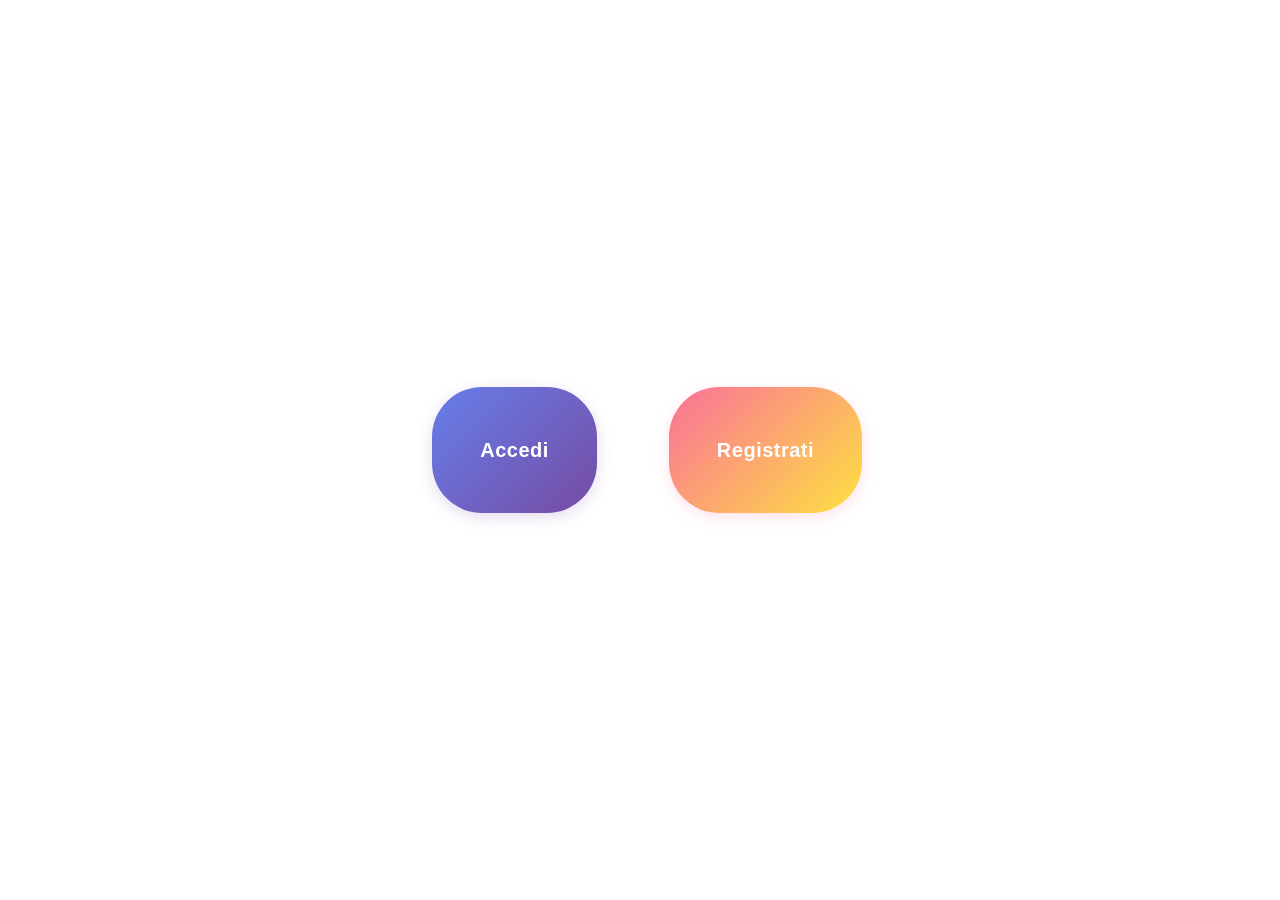
<file: index.html>
<!doctype html>
<html lang="en">
  <head>
    <meta charset="utf-8">
    <meta name="viewport" content="width=device-width, initial-scale=1">
    <title>Bootstrap demo</title>
    <link href="https://cdn.jsdelivr.net/npm/bootstrap@5.3.8/dist/css/bootstrap.min.css" rel="stylesheet" integrity="sha384-sRIl4kxILFvY47J16cr9ZwB07vP4J8+LH7qKQnuqkuIAvNWLzeN8tE5YBujZqJLB" crossorigin="anonymous">
    <link rel="stylesheet" href="style.css">
    
   
</head>
  <body>
    <div id="app-root">
        <p>verifico accesso</p>
        <div id="access-confirm"></div>

    </div>



    <script src="https://cdn.jsdelivr.net/npm/bootstrap@5.3.8/dist/js/bootstrap.bundle.min.js" integrity="sha384-FKyoEForCGlyvwx9Hj09JcYn3nv7wiPVlz7YYwJrWVcXK/BmnVDxM+D2scQbITxI" crossorigin="anonymous"></script>
    <script type="module" src="main.js"></script>
</body>
</html>
</file>
<file: style.css>
#app-root{
            width: 100vw;
            height: 100vh;
            padding: 40px;
        }
#main-container{
  width: 100%;
  height: 100%;
  display: flex;
  align-items: center;
  flex-direction: column;
}



button {
    border: none;
    border-radius: 50px; /* Rende i bottoni a forma di "pillola" */
    font-family: 'Segoe UI', Roboto, Helvetica, Arial, sans-serif;
    font-weight: 700;
    font-size: 1.25rem;
    letter-spacing: 0.5px;
    color: white;
    cursor: pointer;
    transition: all 0.3s cubic-bezier(0.25, 0.8, 0.25, 1); /* Transizione super fluida */
    margin-top:20px;
}



/* --- Bottone Accedi (Toni del Blu/Viola) --- */
#login-button {
    background: linear-gradient(135deg, #667eea 0%, #764ba2 100%);
    box-shadow: 0 4px 15px rgba(118, 75, 162, 0.2);
}

#login-button:hover {
    transform: translateY(-5px); /* Solleva il bottone */
    box-shadow: 0 12px 25px rgba(118, 75, 162, 0.4); /* Amplia l'ombra */
}

#login-button:active {
    transform: translateY(-1px); /* Effetto click */
}

/* --- Bottone Registrati (Toni del Rosa/Pesca) --- */
#registration-button {
    background: linear-gradient(135deg, #fa709a 0%, #fee140 100%);
    box-shadow: 0 4px 15px rgba(250, 112, 154, 0.2);
}

#registration-button:hover {
    transform: translateY(-5px);
    box-shadow: 0 12px 25px rgba(250, 112, 154, 0.4);
}

#registration-button:active {
    transform: translateY(-1px);
}


/* 1b */

/* --- Contenitore della Card (Form) --- */
.registration {
    background-color: #ffffff;
    border-radius: 24px;
    box-shadow: 0 10px 40px rgba(0, 0, 0, 0.08); /* Stessa ombra del contenitore principale */
    padding: 3rem 2.5rem;
    max-width: 400px; /* Mantiene il form compatto e leggibile */
    margin: 2rem auto; /* Centra il box nella pagina */
    font-family: 'Segoe UI', Roboto, Helvetica, Arial, sans-serif;
    text-align: center;
}

/* --- Intestazione --- */
.registration h2 {
    color: #333333;
    font-weight: 800;
    font-size: 2rem;
    margin-top: 0;
    margin-bottom: 2rem;
}

/* --- Layout del Form --- */
#login-form {
    display: flex;
    flex-direction: column;
    gap: 1.5rem; /* Spazio uniforme tra i campi */
    text-align: left; /* Allinea le label a sinistra */
}

/* --- Etichette (Label) --- */
.registration label {
    display: block;
    margin-bottom: 0.5rem;
    font-weight: 600;
    color: #555555;
    font-size: 0.95rem;
}

/* --- Campi di Input --- */
.registration input[type="text"],
.registration input[type="password"] {
    width: 100%;
    padding: 1rem 1.25rem;
    border: 2px solid #e2e8f0;
    border-radius: 12px; /* Angoli ammorbiditi ma meno rotondi dei bottoni */
    font-size: 1rem;
    background-color: #f8fafc; /* Grigio chiarissimo quasi impercettibile */
    box-sizing: border-box; /* Previene che il padding allarghi l'input */
    transition: border-color 0.3s, box-shadow 0.3s, background-color 0.3s;
}

/* --- Effetto Focus (Quando l'utente clicca sull'input) --- */
.registration input[type="text"]:focus,
.registration input[type="password"]:focus {
    outline: none;
    border-color: #667eea; /* Richiama il blu del tuo bottone */
    background-color: #ffffff;
    box-shadow: 0 0 0 4px rgba(102, 126, 234, 0.15); /* Anello luminoso azzurro */
}

/* --- Bottone di Invio (Coerente con il Login Blu/Viola) --- */
#login-submitt-button {
    background: linear-gradient(135deg, #667eea 0%, #764ba2 100%);
    box-shadow: 0 4px 15px rgba(118, 75, 162, 0.2);
    color: white;
    border: none;
    border-radius: 50px; /* A pillola */
    padding: 1rem;
    font-weight: 700;
    font-size: 1.15rem;
    cursor: pointer;
    transition: all 0.3s cubic-bezier(0.25, 0.8, 0.25, 1);
    margin-top: 1rem;
}

#login-submitt-button:hover {
    transform: translateY(-4px);
    box-shadow: 0 10px 20px rgba(118, 75, 162, 0.4);
}

#login-submitt-button:active {
    transform: translateY(-1px);
}

/* --- Bottone "Indietro" (Stile secondario) --- */
#to-0 {
    background: transparent;
    color: #764ba2; }



/* 1b */

/* --- Contenitore del Form di Registrazione --- */
#registration-form {
    background-color: #ffffff;
    border-radius: 24px;
    box-shadow: 0 10px 40px rgba(0, 0, 0, 0.08); /* Stessa ombra degli altri box */
    padding: 3rem 2.5rem;
    width: 100%;
    max-width: 450px; /* Leggermente più largo per accogliere la mail */
    font-family: 'Segoe UI', Roboto, Helvetica, Arial, sans-serif;
    text-align: left;
}

/* --- Etichette (Label) --- */
#registration-form label {
    display: block;
    margin-bottom: 0.5rem;
    font-weight: 600;
    color: #555555;
    font-size: 0.95rem;
}

/* --- Campi di Input --- */
#registration-form input[type="text"],
#registration-form input[type="email"],
#registration-form input[type="password"] {
    width: 100%;
    padding: 1rem 1.25rem;
    border: 2px solid #e2e8f0;
    border-radius: 12px;
    font-size: 1rem;
    background-color: #f8fafc;
    box-sizing: border-box;
    transition: border-color 0.3s, box-shadow 0.3s, background-color 0.3s;
    margin-bottom: 0.5rem; /* Aiuta a distanziare, anche se hai i <br> */
}

/* --- Effetto Focus (Tema Rosa/Pesca) --- */
#registration-form input:focus {
    outline: none;
    border-color: #fa709a; /* Richiama il rosa del bottone */
    background-color: #ffffff;
    box-shadow: 0 0 0 4px rgba(250, 112, 154, 0.15); /* Anello luminoso rosa */
}

/* --- Bottone Invia Registrazione (Coerente con il tema) --- */
#submit-registration {
    width: 100%;
    background: linear-gradient(135deg, #fa709a 0%, #fee140 100%);
    box-shadow: 0 4px 15px rgba(250, 112, 154, 0.2);
    color: white;
    border: none;
    border-radius: 50px;
    padding: 1rem;
    font-weight: 700;
    font-size: 1.15rem;
    cursor: pointer;
    transition: all 0.3s cubic-bezier(0.25, 0.8, 0.25, 1);
    margin-top: 1.5rem;
}

#submit-registration:hover {
    transform: translateY(-4px);
    box-shadow: 0 10px 20px rgba(250, 112, 154, 0.4);
}

#submit-registration:active {
    transform: translateY(-1px);
}

/* --- Stile per la Nota Informativa --- */
.flex-column p {
    background-color: #fff0f3; /* Sfondo leggermente rosato/caldo */
    border-left: 5px solid #fa709a; /* Bordo laterale rosa per evidenziare */
    padding: 1.5rem;
    border-radius: 0 16px 16px 0;
    color: #4a4a4a;
    font-family: 'Segoe UI', Roboto, Helvetica, Arial, sans-serif;
    font-size: 0.95rem;
    line-height: 1.6;
    max-width: 500px; /* Tiene il testo compatto e leggibile */
    margin-top: 2rem;
    box-shadow: 0 4px 15px rgba(0, 0, 0, 0.03);
}

/* Evidenziamo bene le scritte "Nota:" e gli avvisi importanti */
.flex-column p strong {
    color: #d81b60; /* Un fucsia scuro che si fa notare ma resta nel tema */
}

/* 2 */
/* --- Messaggio di Benvenuto (#whoami) --- */
#whoami {
    font-family: 'Segoe UI', Roboto, Helvetica, Arial, sans-serif;
    font-size: 1.8rem;
    font-weight: 800;
    color: #333333;
    margin-top: 1rem;
    margin-bottom: 2rem;
    text-align: center;
    letter-spacing: -0.5px;
}

/* --- Stile Comune per i Bottoni del Menù --- */
#insert, #quick, #panel {
    width: 100%;
    max-width: 320px; /* Mantiene i bottoni della stessa dimensione e non troppo larghi */
    margin: 0.8rem 0; /* Spazio verticale tra i bottoni */
    padding: 1.2rem;
    border: none;
    border-radius: 50px;
    font-family: 'Segoe UI', Roboto, Helvetica, Arial, sans-serif;
    font-weight: 700;
    font-size: 1.2rem;
    color: white;
    cursor: pointer;
    transition: all 0.3s cubic-bezier(0.25, 0.8, 0.25, 1);
}

/* Effetto click comune a tutti */
#insert:active, #quick:active, #panel:active {
    transform: translateY(-1px);
}


/* --- 1. Bottone Inserisci (Tema Verde: Azione/Aggiunta) --- */
#insert {
    background: linear-gradient(135deg, #00b09b 0%, #96c93d 100%);
    box-shadow: 0 4px 15px rgba(0, 176, 155, 0.2);
}

#insert:hover {
    transform: translateY(-4px);
    box-shadow: 0 10px 20px rgba(0, 176, 155, 0.4);
}


/* --- 2. Bottone Rapido (Tema Arancio/Giallo: Velocità/Energia) --- */
#quick {
    background: linear-gradient(135deg, #fc4a1a 0%, #f7b733 100%);
    box-shadow: 0 4px 15px rgba(252, 74, 26, 0.2);
}

#quick:hover {
    transform: translateY(-4px);
    box-shadow: 0 10px 20px rgba(252, 74, 26, 0.4);
}


/* --- 3. Bottone Pannello di Controllo (Tema Azzurro/Ciano: Impostazioni/Gestione) --- */
#panel {
    background: linear-gradient(135deg, #4facfe 0%, #00f2fe 100%);
    box-shadow: 0 4px 15px rgba(79, 172, 254, 0.2);
}

#panel:hover {
    transform: translateY(-4px);
    box-shadow: 0 10px 20px rgba(79, 172, 254, 0.4);
}



/* 3a */
/* --- Titolo della Schermata --- */
h3 {
    color: #333333;
    font-family: 'Segoe UI', Roboto, Helvetica, Arial, sans-serif;
    font-weight: 800;
    font-size: 2rem;
    margin-top: 1rem;
    margin-bottom: 1.5rem;
    text-align: center;
}

/* --- Input dell'Importo Spesa (Molto Evidente) --- */
#expense-amount {
    width: 100%;
    max-width: 300px; /* Non troppo largo, mantiene il numero compatto */
    padding: 1.5rem;
    border: 2px solid #e2e8f0;
    border-radius: 16px;
    font-family: 'Segoe UI', Roboto, Helvetica, Arial, sans-serif;
    font-size: 2.5rem; /* Font molto grande, dà soddisfazione scrivere la cifra */
    font-weight: 700;
    text-align: center; /* Centra il numero */
    color: #333333;
    background-color: #f8fafc;
    box-sizing: border-box;
    transition: all 0.3s ease;
    margin-bottom: 2rem; /* Spazio prima dei bottoni */
}

/* Rimuove le freccettine (spinners) tipiche degli input numerici per un look più pulito */
#expense-amount::-webkit-inner-spin-button, 
#expense-amount::-webkit-outer-spin-button { 
    -webkit-appearance: none; 
    margin: 0; 
}
#expense-amount[type=number] {
    -moz-appearance: textfield; /* Per Firefox */
}

/* --- Effetto Focus (Tema Verde: coerente con il tasto Inserisci) --- */
#expense-amount:focus {
    outline: none;
    border-color: #00b09b; /* Verde del flusso "Inserisci" */
    background-color: #ffffff;
    box-shadow: 0 0 0 4px rgba(0, 176, 155, 0.15); /* Anello luminoso verde */
}

/* --- Bottoni (Container flessibile) --- */


/* --- Bottone Primario: Avanti (Tema Verde) --- */
#mv-to-3b {
    background: linear-gradient(135deg, #00b09b 0%, #96c93d 100%);
    box-shadow: 0 4px 15px rgba(0, 176, 155, 0.2);
    color: white;
    border: none;
    border-radius: 50px;
    padding: 1rem 2.5rem; /* Più largo per dare importanza */
    font-family: 'Segoe UI', Roboto, Helvetica, Arial, sans-serif;
    font-weight: 700;
    font-size: 1.15rem;
    cursor: pointer;
    transition: all 0.3s cubic-bezier(0.25, 0.8, 0.25, 1);
}

#mv-to-3b:hover {
    transform: translateY(-4px);
    box-shadow: 0 10px 20px rgba(0, 176, 155, 0.4);
}

#mv-to-3b:active {
    transform: translateY(-1px);
}

/* --- Bottone Secondario: Indietro --- */
#back-to-2 {
    background: transparent;
    color: #888888; /* Grigio neutro per non rubare l'attenzione */
    border: none;
    padding: 1rem 1.5rem;
    font-family: 'Segoe UI', Roboto, Helvetica, Arial, sans-serif;
    font-weight: 600;
    font-size: 1rem;
    cursor: pointer;
    transition: color 0.3s;
}

#back-to-2:hover {
    color: #555555; /* Diventa più scuro al passaggio del mouse */
    text-decoration: underline;
}


/* 3b */
/* --- Promemoria dell'Importo (.remember) --- */
.remember {
    background-color: #eafaf1; /* Verde chiarissimo e delicato */
    color: #008f7a; /* Verde scuro per un ottimo contrasto e leggibilità */
    padding: 0.6rem 1.5rem;
    border-radius: 50px; /* Forma a pillola che richiama i bottoni */
    font-family: 'Segoe UI', Roboto, Helvetica, Arial, sans-serif;
    font-weight: 700;
    font-size: 1.15rem;
    margin-top: 1rem;
    margin-bottom: 2.5rem;
    box-shadow: 0 2px 10px rgba(0, 176, 155, 0.08); /* Ombra leggerissima */
    display: inline-block; /* Mantiene lo sfondo aderente al testo */
}

/* --- Area di Input (Etichetta e Campo di Testo) --- */
label[for="expense-reason"] {
    font-family: 'Segoe UI', Roboto, Helvetica, Arial, sans-serif;
    font-weight: 600;
    color: #555555;
    font-size: 1.1rem;
    margin-bottom: 0; /* Annulla margini extra visto che sono affiancati */
}

#expense-reason {
    width: 100%;
    max-width: 350px; /* Abbastanza largo per descrizioni come "Cena in pizzeria" */
    padding: 1rem 1.25rem;
    border: 2px solid #e2e8f0;
    border-radius: 12px;
    font-family: 'Segoe UI', Roboto, Helvetica, Arial, sans-serif;
    font-size: 1.05rem;
    background-color: #f8fafc;
    transition: all 0.3s ease;
}

/* --- Effetto Focus (Sempre fedele al tema Verde) --- */
#expense-reason:focus {
    outline: none;
    border-color: #00b09b;
    background-color: #ffffff;
    box-shadow: 0 0 0 4px rgba(0, 176, 155, 0.15);
}

/* --- Contenitore Bottoni --- */
#mv-to-3c, #back-to-3a {
    margin: 2rem 0.5rem 0 0.5rem; /* Margine superiore per staccarli dall'input */
}

/* --- Bottone Primario: Avanti (Tema Verde) --- */
#mv-to-3c {
    background: linear-gradient(135deg, #00b09b 0%, #96c93d 100%);
    box-shadow: 0 4px 15px rgba(0, 176, 155, 0.2);
    color: white;
    border: none;
    border-radius: 50px;
    padding: 1rem 2.5rem;
    font-family: 'Segoe UI', Roboto, Helvetica, Arial, sans-serif;
    font-weight: 700;
    font-size: 1.15rem;
    cursor: pointer;
    transition: all 0.3s cubic-bezier(0.25, 0.8, 0.25, 1);
}

#mv-to-3c:hover {
    transform: translateY(-4px);
    box-shadow: 0 10px 20px rgba(0, 176, 155, 0.4);
}

#mv-to-3c:active {
    transform: translateY(-1px);
}

/* --- Bottone Secondario: Indietro --- */
#back-to-3a {
    background: transparent;
    color: #888888;
    border: none;
    padding: 1rem 1.5rem;
    font-family: 'Segoe UI', Roboto, Helvetica, Arial, sans-serif;
    font-weight: 600;
    font-size: 1rem;
    cursor: pointer;
    transition: color 0.3s;
}

#back-to-3a:hover {
    color: #555555;
    text-decoration: underline;
}


/* 3c */
/* --- Promemoria (Quantità e Motivo) --- */
/* Modificato leggermente per affiancarli in modo ordinato */
.remember {
    background-color: #eafaf1;
    color: #008f7a;
    padding: 0.5rem 1.25rem;
    border-radius: 50px;
    font-family: 'Segoe UI', Roboto, Helvetica, Arial, sans-serif;
    font-weight: 700;
    font-size: 1rem; /* Leggermente ridotto per non occupare troppo spazio in coppia */
    margin: 1rem 0.5rem 2rem 0.5rem; /* Margine per distanziarli tra loro */
    box-shadow: 0 2px 10px rgba(0, 176, 155, 0.08);
    display: inline-block;
}

/* --- Area di Input Categoria --- */
label[for="expense-category"] {
    font-family: 'Segoe UI', Roboto, Helvetica, Arial, sans-serif;
    font-weight: 600;
    color: #555555;
    font-size: 1.1rem;
    margin-bottom: 0;
}

#expense-category {
    width: 100%;
    max-width: 350px;
    padding: 1rem 1.25rem;
    border: 2px solid #e2e8f0;
    border-radius: 12px;
    font-family: 'Segoe UI', Roboto, Helvetica, Arial, sans-serif;
    font-size: 1.05rem;
    background-color: #f8fafc;
    transition: all 0.3s ease;
}

#expense-category:focus {
    outline: none;
    border-color: #00b09b; /* Tema Verde */
    background-color: #ffffff;
    box-shadow: 0 0 0 4px rgba(0, 176, 155, 0.15);
}

/* --- Bottoni Avanti / Indietro --- */
#mv-to-3d, #back-to-3b {
    margin: 1.5rem 0.5rem 2rem 0.5rem; /* Aggiunto margine sotto per staccarli dalla griglia */
}

#mv-to-3d {
    background: linear-gradient(135deg, #00b09b 0%, #96c93d 100%);
    box-shadow: 0 4px 15px rgba(0, 176, 155, 0.2);
    color: white;
    border: none;
    border-radius: 50px;
    padding: 1rem 2.5rem;
    font-family: 'Segoe UI', Roboto, Helvetica, Arial, sans-serif;
    font-weight: 700;
    font-size: 1.15rem;
    cursor: pointer;
    transition: all 0.3s cubic-bezier(0.25, 0.8, 0.25, 1);
}

#mv-to-3d:hover {
    transform: translateY(-4px);
    box-shadow: 0 10px 20px rgba(0, 176, 155, 0.4);
}

#mv-to-3d:active {
    transform: translateY(-1px);
}

#back-to-3b {
    background: transparent;
    color: #888888;
    border: none;
    padding: 1rem 1.5rem;
    font-family: 'Segoe UI', Roboto, Helvetica, Arial, sans-serif;
    font-weight: 600;
    font-size: 1rem;
    cursor: pointer;
    transition: color 0.3s;
}

#back-to-3b:hover {
    color: #555555;
    text-decoration: underline;
}

/* --- Griglia delle Categorie Rapide (.category) --- */
.category {
    background-color: #ffffff;
    border: 2px solid #e2e8f0;
    border-radius: 12px; /* Stessa stondatura degli input per coerenza */
    padding: 1rem 0.5rem;
    text-align: center;
    font-family: 'Segoe UI', Roboto, Helvetica, Arial, sans-serif;
    font-weight: 600;
    color: #64748b; /* Grigio bluastro elegante */
    cursor: pointer;
    user-select: none; /* Evita che il testo si evidenzi di blu se l'utente clicca velocemente */
    transition: all 0.2s ease;
    display: flex;
    justify-content: center;
    align-items: center;
    min-height: 70px; /* Assicura che le card abbiano tutte una buona altezza, utile da mobile */
}

/* Effetto Hover sulle Categorie: Si illuminano di verde */
.category:hover {
    border-color: #00b09b;
    color: #008f7a;
    background-color: #f0fdf4; /* Verdino chiarissimo */
    transform: translateY(-3px); /* Si sollevano leggermente */
    box-shadow: 0 6px 12px rgba(0, 176, 155, 0.1);
}

/* Effetto Click sulle Categorie */
.category:active {
    transform: translateY(0);
    box-shadow: 0 2px 5px rgba(0, 176, 155, 0.1);
}

/* 3d */
/* --- Promemoria (Quantità, Motivo, Categoria) --- */
/* Assicuriamoci che stiano bene anche affiancati per tre */
.remember {
    background-color: #eafaf1;
    color: #008f7a;
    padding: 0.5rem 1.25rem;
    border-radius: 50px;
    font-family: 'Segoe UI', Roboto, Helvetica, Arial, sans-serif;
    font-weight: 700;
    font-size: 0.95rem; /* Leggermente ridotti per non affollare la riga */
    margin: 0.5rem; /* Margine uniforme su tutti i lati */
    box-shadow: 0 2px 10px rgba(0, 176, 155, 0.08);
    text-align: center;
}

/* Siccome i badge sono dentro un d-flex, assicuriamoci che possano andare a capo 
   sui display dei cellulari senza schiacciarsi */
.col-12.d-flex {
    flex-wrap: wrap; 
}

/* --- Area Bottoni in Colonna --- */
/* Rendiamo i bottoni larghi uguali per un look pulito e ordinato */
#mv-to-2, #back-to-3c {
    width: 100%;
    max-width: 320px; 
}

/* --- Bottone Primario di Conferma (Avanti / Salva) --- */
#mv-to-2 {
    background: linear-gradient(135deg, #00b09b 0%, #96c93d 100%);
    box-shadow: 0 4px 15px rgba(0, 176, 155, 0.2);
    color: white;
    border: none;
    border-radius: 50px;
    padding: 1rem;
    font-family: 'Segoe UI', Roboto, Helvetica, Arial, sans-serif;
    font-weight: 700;
    font-size: 1.15rem;
    cursor: pointer;
    transition: all 0.3s cubic-bezier(0.25, 0.8, 0.25, 1);
    /* Il margine inferiore (mb-3) è già gestito dalla tua classe Bootstrap */
}

#mv-to-2:hover {
    transform: translateY(-4px);
    box-shadow: 0 10px 20px rgba(0, 176, 155, 0.4);
}

#mv-to-2:active {
    transform: translateY(-1px);
}

/* --- Bottone Secondario (Indietro) - Adattato per la Colonna --- */
#back-to-3c {
    background: transparent;
    color: #888888;
    border: 2px solid #e2e8f0; /* Aggiunto un bordo per dargli "struttura" in verticale */
    border-radius: 50px; /* Coerente con la forma a pillola dell'altro */
    padding: 1rem;
    font-family: 'Segoe UI', Roboto, Helvetica, Arial, sans-serif;
    font-weight: 600;
    font-size: 1rem;
    cursor: pointer;
    transition: all 0.3s ease;
}

#back-to-3c:hover {
    color: #555555;
    background-color: #f8fafc; /* Si scurisce leggermente lo sfondo al passaggio del mouse */
    border-color: #cbd5e1;
}

#back-to-3c:active {
    transform: translateY(-1px);
}



/* 4a */
/* --- Scorciatoie / Categorie Rapide (Mobile-First con Gradiente) --- */
.shortcut {
    background: linear-gradient(135deg, #ff9f43 0%, #ff6b6b 100%); /* Gradiente aranciato/corallo */
    border: none; /* Rimosso per un look più pulito col gradiente */
    border-radius: 12px;
    padding: 1rem 0.5rem;
    text-align: center;
    font-family: 'Segoe UI', Roboto, Helvetica, Arial, sans-serif;
    font-weight: 600;
    color: #ffffff; /* Testo bianco per la massima leggibilità */
    min-height: 70px;
    max-width: 100px;
    margin:20px;
    user-select: none;
    -webkit-tap-highlight-color: transparent;
}

/* --- Effetto Touch (Feedback tattile per mobile) --- */
.shortcut:active {
    background: linear-gradient(135deg, #ff8c20 0%, #fa5252 100%); /* Si scurisce leggermente */
    transform: scale(0.97); /* Rimpicciolisce appena il tasto sotto il dito */
}



/* 4b */
/* --- Permette ai badge di andare a capo se non c'è spazio --- */
.col-12.d-flex {
    flex-wrap: wrap; 
}

/* --- Badge Verdi (Grandi ed essenziali) --- */
.remember {
    background-color: #d1fae5; /* Verde chiaro solido */
    color: #047857; /* Verde scuro per contrasto */
    padding: 0.8rem 1.5rem;
    border-radius: 30px;
    font-family: sans-serif;
    font-weight: bold;
    font-size: 1.2rem; /* Testo bello grande */
    margin: 0.5rem;
}

/* --- Base per i bottoni --- */
#register-rapid-expense, #back-to-4a {
    width: 100%;
    max-width: 300px;
    padding: 1rem;
    border-radius: 30px;
    font-family: sans-serif;
    font-size: 1.1rem;
    font-weight: bold;
    -webkit-tap-highlight-color: transparent; /* Niente flash blu al tocco */
}

/* --- Bottone INVIA (Arancione solido) --- */
#register-rapid-expense {
    background-color: #ff8c20;
    color: white;
    border: none;
}

#register-rapid-expense:active {
    background-color: #e67d1c; /* Si scurisce al tocco */
}

/* --- Bottone INDIETRO (Semplice con bordo) --- */
#back-to-4a {
    background-color: transparent;
    color: #64748b;
    border: 2px solid #cbd5e1;
}

#back-to-4a:active {
    background-color: #f1f5f9; /* Grigio chiarissimo al tocco */
}



/* 5a */
/* --- Base per i bottoni del Pannello --- */
#rapid-report, #back-to-2 {
    width: 100%;
    max-width: 300px;
    padding: 1rem;
    border-radius: 30px;
    font-family: sans-serif;
    font-size: 1.1rem;
    font-weight: bold;
    -webkit-tap-highlight-color: transparent; /* Niente flash blu su mobile */
}

/* --- Bottone Resoconto (Tema Azzurro solido) --- */
#rapid-report {
    background-color: #0ea5e9; 
    color: white;
    border: none;
}

#rapid-report:active {
    background-color: #0284c7; /* Si scurisce al tocco */
}

/* --- Bottone INDIETRO (Stile secondario coerente) --- */
#back-to-2 {
    background-color: transparent;
    color: #64748b;
    border: 2px solid #cbd5e1;
}

#back-to-2:active {
    background-color: #f1f5f9;
}
</file>
